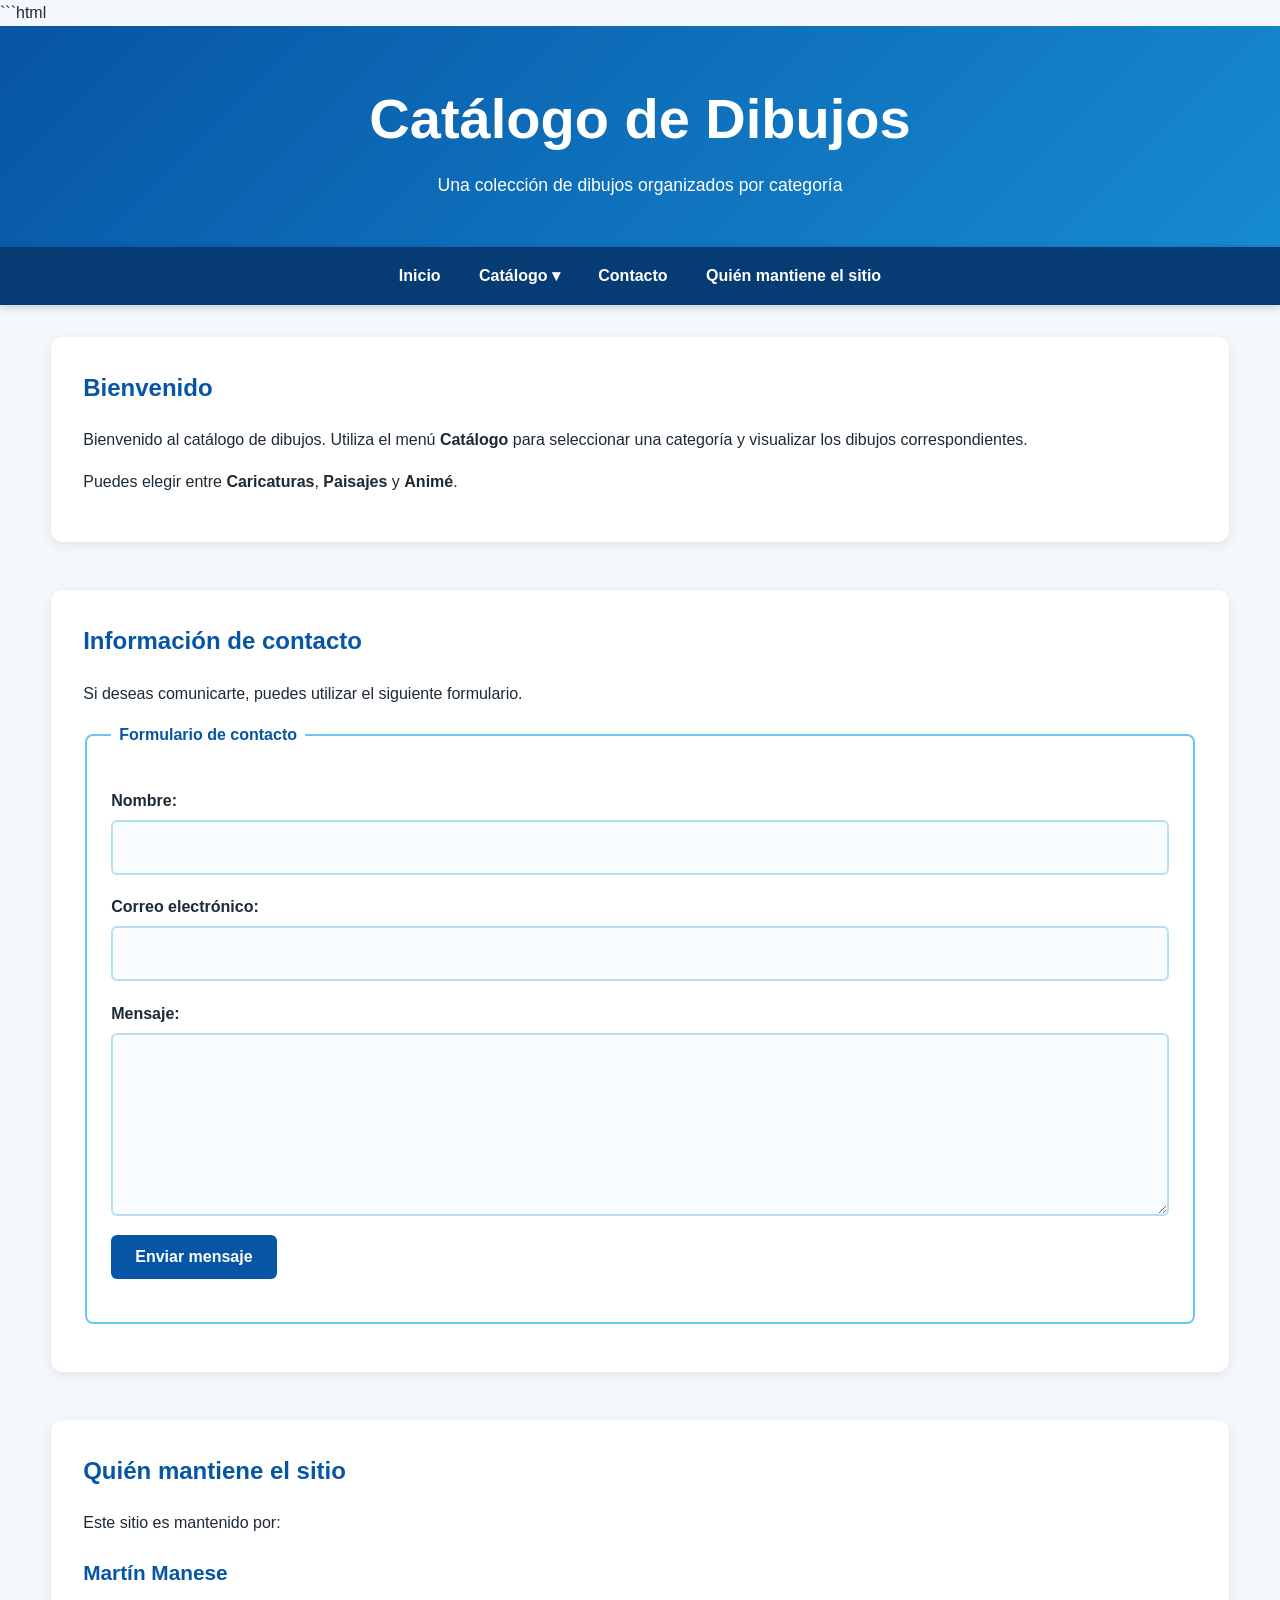
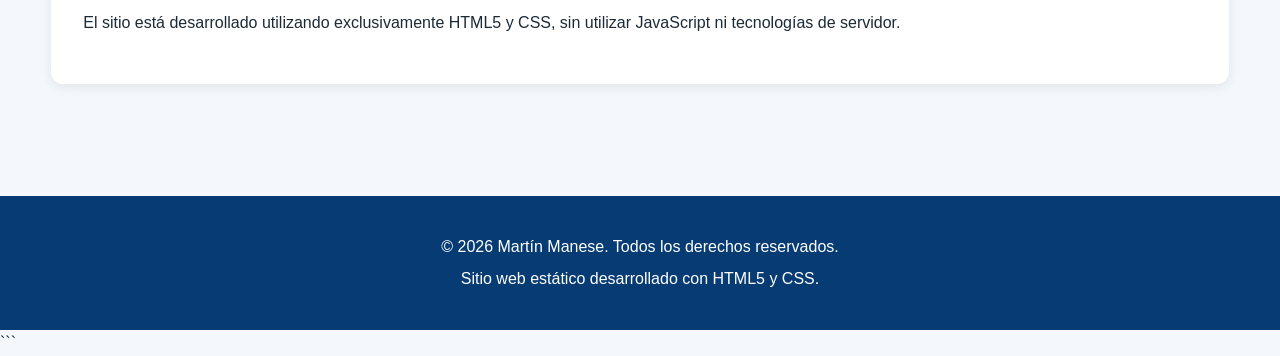
<file: Actividad-01/version-ChatGPT/index.html>
```html
<!DOCTYPE html>
<html lang="es">
<head>
    <meta charset="UTF-8">
    <meta name="viewport" content="width=device-width, initial-scale=1.0">
    <meta name="description" content="Catálogo de dibujos de Martín Manese">
    <title>Catálogo de Dibujos</title>

    <link rel="stylesheet" href="estilosIA.css">
</head>

<body>

    <header class="encabezado">
        <h1>Catálogo de Dibujos</h1>
        <p>Una colección de dibujos organizados por categoría</p>
    </header>

    <nav class="navegacion" aria-label="Navegación principal">
        <ul>
            <li>
                <a href="#inicio">Inicio</a>
            </li>

            <li>
                <details>
                    <summary>Catálogo</summary>

                    <ul class="menu-desplegable">
                        <li>
                            <a href="#caricaturas">Caricaturas</a>
                        </li>

                        <li>
                            <a href="#paisajes">Paisajes</a>
                        </li>

                        <li>
                            <a href="#anime">Animé</a>
                        </li>
                    </ul>
                </details>
            </li>

            <li>
                <a href="#contacto">Contacto</a>
            </li>

            <li>
                <a href="#mantenimiento">Quién mantiene el sitio</a>
            </li>
        </ul>
    </nav>

    <main>

        <!-- Página inicial -->
        <section id="inicio" class="inicio">
            <h2>Bienvenido</h2>

            <p>
                Bienvenido al catálogo de dibujos. Utiliza el menú
                <strong>Catálogo</strong> para seleccionar una categoría
                y visualizar los dibujos correspondientes.
            </p>

            <p>
                Puedes elegir entre <strong>Caricaturas</strong>,
                <strong>Paisajes</strong> y <strong>Animé</strong>.
            </p>
        </section>


        <!-- Catálogo de Caricaturas -->
        <section id="caricaturas" class="catalogo">

            <header class="titulo-categoria">
                <h2>Caricaturas</h2>
                <p>Dibujos pertenecientes a la categoría Caricaturas.</p>
            </header>

            <section class="galeria">

                <article class="dibujo">
                    <figure>
                        <img
                            src="Imagenes/caricatura1.png"
                            alt="Dibujo de caricatura 1"
                        >
                        <figcaption>Caricatura 1</figcaption>
                    </figure>
                </article>

                <article class="dibujo">
                    <figure>
                        <img
                            src="Imagenes/caricatura2.png"
                            alt="Dibujo de caricatura 2"
                        >
                        <figcaption>Caricatura 2</figcaption>
                    </figure>
                </article>

            </section>

        </section>


        <!-- Catálogo de Paisajes -->
        <section id="paisajes" class="catalogo">

            <header class="titulo-categoria">
                <h2>Paisajes</h2>
                <p>Dibujos pertenecientes a la categoría Paisajes.</p>
            </header>

            <section class="galeria">

                <article class="dibujo">
                    <figure>
                        <img
                            src="Imagenes/paisaje1.png"
                            alt="Dibujo de paisaje 1"
                        >
                        <figcaption>Paisaje 1</figcaption>
                    </figure>
                </article>

                <article class="dibujo">
                    <figure>
                        <img
                            src="Imagenes/paisaje2.png"
                            alt="Dibujo de paisaje 2"
                        >
                        <figcaption>Paisaje 2</figcaption>
                    </figure>
                </article>

            </section>

        </section>


        <!-- Catálogo de Animé -->
        <section id="anime" class="catalogo">

            <header class="titulo-categoria">
                <h2>Animé</h2>
                <p>Dibujos pertenecientes a la categoría Animé.</p>
            </header>

            <section class="galeria">

                <article class="dibujo">
                    <figure>
                        <img
                            src="Imagenes/anime1.png"
                            alt="Dibujo de animé 1"
                        >
                        <figcaption>Animé 1</figcaption>
                    </figure>
                </article>

                <article class="dibujo">
                    <figure>
                        <img
                            src="Imagenes/anime2.png"
                            alt="Dibujo de animé 2"
                        >
                        <figcaption>Animé 2</figcaption>
                    </figure>
                </article>

            </section>

        </section>


        <!-- Información de contacto -->
        <section id="contacto" class="informacion">

            <header>
                <h2>Información de contacto</h2>
            </header>

            <p>
                Si deseas comunicarte, puedes utilizar el siguiente
                formulario.
            </p>

            <form action="mailto:contacto@example.com" method="post"
                  enctype="text/plain">

                <fieldset>

                    <legend>Formulario de contacto</legend>

                    <p>
                        <label for="nombre">Nombre:</label>
                        <input
                            type="text"
                            id="nombre"
                            name="nombre"
                            required
                        >
                    </p>

                    <p>
                        <label for="correo">Correo electrónico:</label>
                        <input
                            type="email"
                            id="correo"
                            name="correo"
                            required
                        >
                    </p>

                    <p>
                        <label for="mensaje">Mensaje:</label>
                        <textarea
                            id="mensaje"
                            name="mensaje"
                            rows="6"
                            required
                        ></textarea>
                    </p>

                    <p>
                        <button type="submit">Enviar mensaje</button>
                    </p>

                </fieldset>

            </form>

        </section>


        <!-- Información del responsable -->
        <section id="mantenimiento" class="informacion">

            <header>
                <h2>Quién mantiene el sitio</h2>
            </header>

            <p>
                Este sitio es mantenido por:
            </p>

            <p class="responsable">
                <strong>Martín Manese</strong>
            </p>

            <p>
                El sitio está desarrollado utilizando exclusivamente
                HTML5 y CSS, sin utilizar JavaScript ni tecnologías
                de servidor.
            </p>

        </section>

    </main>


    <footer class="pie">
        <p>
            &copy; 2026 Martín Manese. Todos los derechos reservados.
        </p>

        <p>
            Sitio web estático desarrollado con HTML5 y CSS.
        </p>
    </footer>

</body>
</html>
```
</file>
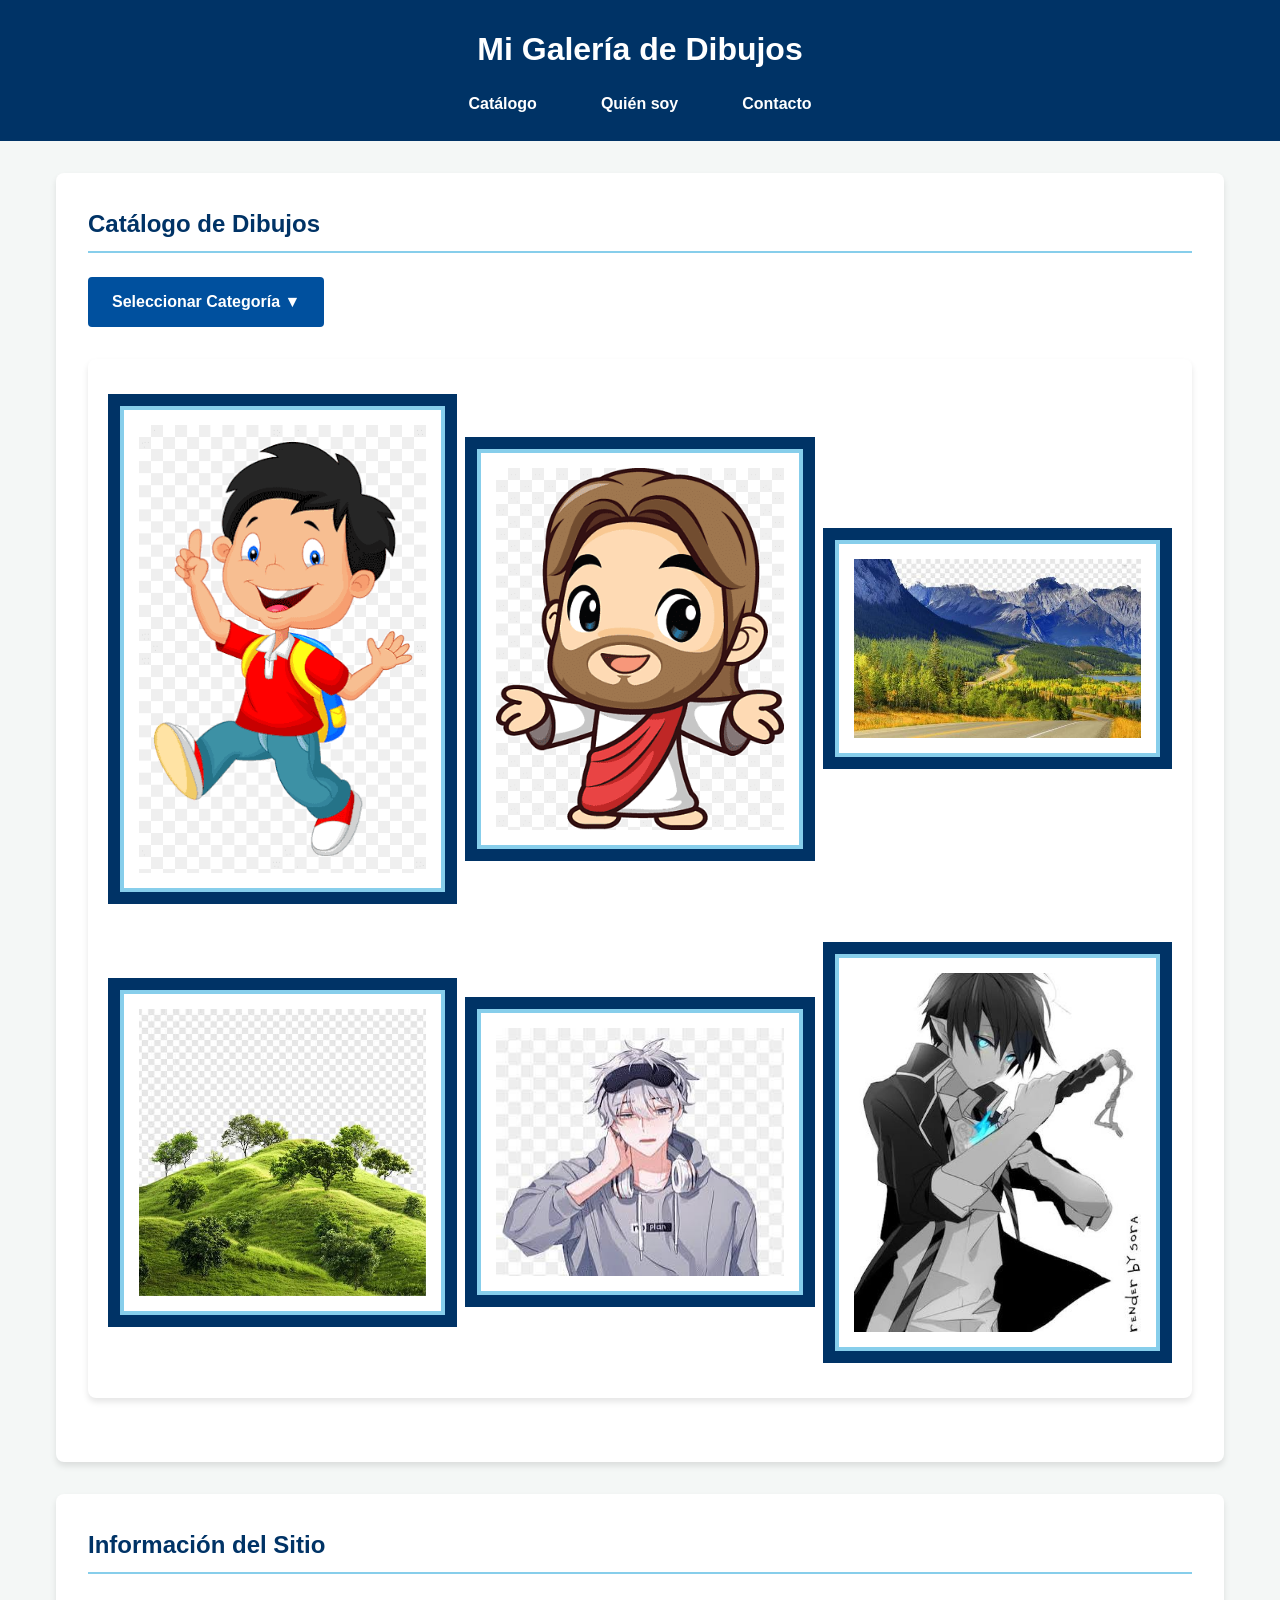
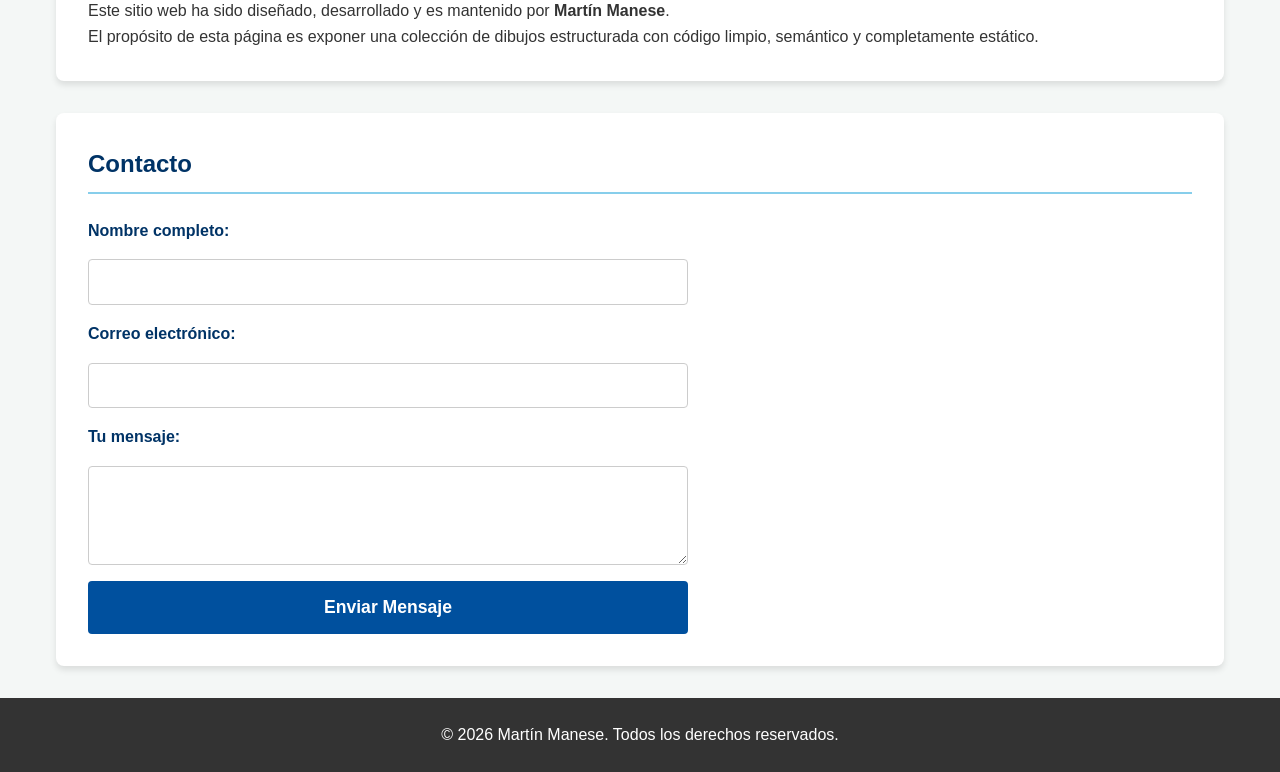
<file: Actividad-01/version-Gemini/index.html>
<!DOCTYPE html>
<html lang="es">
<head>
    <meta charset="UTF-8">
    <meta name="viewport" content="width=device-width, initial-scale=1.0">
    <title>Catálogo de Dibujos | Martín Manese</title>
    <!-- Enlace obligatorio al archivo CSS separado -->
    <link rel="stylesheet" href="estilosIA.css">
</head>
<body>

    <header>
        <h1>Mi Galería de Dibujos</h1>
        <nav>
            <ul>
                <li><a href="#catalogo">Catálogo</a></li>
                <li><a href="#mantenedor">Quién soy</a></li>
                <li><a href="#contacto">Contacto</a></li>
            </ul>
        </nav>
    </header>

    <main>
        <!-- SECCIÓN: CATÁLOGO DE DIBUJOS -->
        <section id="catalogo">
            <h2>Catálogo de Dibujos</h2>
            
            <!-- CONTROLES OCULTOS: CSS Radio Hack para filtrar sin JavaScript -->
            <input type="radio" name="filtro-categoria" id="cat-todas" checked>
            <input type="radio" name="filtro-categoria" id="cat-caricaturas">
            <input type="radio" name="filtro-categoria" id="cat-paisajes">
            <input type="radio" name="filtro-categoria" id="cat-anime">

            <!-- MENÚ DESPLEGABLE CON CSS -->
            <div class="menu-desplegable">
                <span class="boton-desplegable">Seleccionar Categoría ▼</span>
                <div class="contenido-desplegable">
                    <!-- Estos labels actúan como botones que activan los radios de arriba -->
                    <label for="cat-todas">Mostrar Todas</label>
                    <label for="cat-caricaturas">Caricaturas</label>
                    <label for="cat-paisajes">Paisajes</label>
                    <label for="cat-anime">Animé</label>
                </div>
            </div>

            <!-- GALERÍA DE IMÁGENES -->
            <section class="galeria">
                <!-- Categoría: Caricaturas -->
                <article class="dibujo caricaturas">
                    <img src="Imagenes/caricatura1.png" alt="Caricatura número uno">
                </article>
                <article class="dibujo caricaturas">
                    <img src="Imagenes/caricatura2.png" alt="Caricatura número dos">
                </article>

                <!-- Categoría: Paisajes -->
                <article class="dibujo paisajes">
                    <img src="Imagenes/paisaje1.png" alt="Paisaje número uno">
                </article>
                <article class="dibujo paisajes">
                    <img src="Imagenes/paisaje2.png" alt="Paisaje número dos">
                </article>

                <!-- Categoría: Animé -->
                <article class="dibujo anime">
                    <img src="Imagenes/anime1.png" alt="Dibujo estilo Animé uno">
                </article>
                <article class="dibujo anime">
                    <img src="Imagenes/anime2.png" alt="Dibujo estilo Animé dos">
                </article>
            </section>
        </section>

        <!-- SECCIÓN: INFORMACIÓN DEL MANTENEDOR -->
        <section id="mantenedor">
            <h2>Información del Sitio</h2>
            <article>
                <p>Este sitio web ha sido diseñado, desarrollado y es mantenido por <strong>Martín Manese</strong>.</p>
                <p>El propósito de esta página es exponer una colección de dibujos estructurada con código limpio, semántico y completamente estático.</p>
            </article>
        </section>

        <!-- SECCIÓN: CONTACTO -->
        <section id="contacto">
            <h2>Contacto</h2>
            <form action="#" method="POST">
                <label for="nombre">Nombre completo:</label>
                <input type="text" id="nombre" name="nombre" required>

                <label for="email">Correo electrónico:</label>
                <input type="email" id="email" name="email" required>

                <label for="mensaje">Tu mensaje:</label>
                <textarea id="mensaje" name="mensaje" rows="4" required></textarea>

                <button type="submit">Enviar Mensaje</button>
            </form>
        </section>
    </main>

    <footer>
        <p>&copy; 2026 Martín Manese. Todos los derechos reservados.</p>
    </footer>

</body>
</html>
</file>
<file: Actividad-01/version-ChatGPT/estilosIA.css>
/* =========================================================
   CONFIGURACION GENERAL
   ========================================================= */

* {
    box-sizing: border-box;
}

html {
    scroll-behavior: smooth;
}

body {
    margin: 0;
    font-family: Arial, Helvetica, sans-serif;
    line-height: 1.6;
    background-color: #f4f8fc;
    color: #1d2a36;
}


/* =========================================================
   ENCABEZADO
   ========================================================= */

.encabezado {
    background: linear-gradient(135deg, #0755a5, #168bd0);
    color: white;
    text-align: center;
    padding: 3rem 1rem;
}

.encabezado h1 {
    margin: 0 0 0.5rem 0;
    font-size: clamp(2rem, 5vw, 3.5rem);
}

.encabezado p {
    margin: 0;
    font-size: 1.1rem;
}


/* =========================================================
   BARRA DE NAVEGACION
   ========================================================= */

.navegacion {
    background-color: #063b73;
    position: sticky;
    top: 0;
    z-index: 100;
    box-shadow: 0 2px 8px rgba(0, 0, 0, 0.2);
}

.navegacion > ul {
    display: flex;
    justify-content: center;
    align-items: center;
    flex-wrap: wrap;

    list-style: none;
    margin: 0;
    padding: 0;
}

.navegacion li {
    position: relative;
}

.navegacion a,
.navegacion summary {
    display: block;
    color: white;
    text-decoration: none;
    padding: 1rem 1.2rem;
    cursor: pointer;
    font-weight: bold;
}

.navegacion a:hover,
.navegacion summary:hover {
    background-color: #168bd0;
}


/* =========================================================
   MENU DESPLEGABLE
   ========================================================= */

.navegacion details {
    position: relative;
}

.navegacion summary {
    list-style: none;
}

.navegacion summary::-webkit-details-marker {
    display: none;
}

.navegacion summary::after {
    content: " ▾";
}

.menu-desplegable {
    position: absolute;
    top: 100%;
    left: 0;

    min-width: 190px;

    margin: 0;
    padding: 0;

    list-style: none;

    background-color: #063b73;
    border: 1px solid #69c8f2;

    box-shadow: 0 4px 12px rgba(0, 0, 0, 0.25);
}

.menu-desplegable li {
    width: 100%;
}

.menu-desplegable a {
    width: 100%;
    white-space: nowrap;
}


/* =========================================================
   CONTENIDO PRINCIPAL
   ========================================================= */

main {
    width: min(1200px, 92%);
    margin: 0 auto;
    padding: 2rem 0 4rem;
}

.inicio,
.informacion {
    background-color: white;
    border-radius: 12px;
    padding: 2rem;
    margin-bottom: 3rem;

    box-shadow: 0 3px 12px rgba(0, 0, 0, 0.08);
}

.inicio h2,
.informacion h2 {
    color: #0755a5;
    margin-top: 0;
}


/* =========================================================
   CATEGORIAS
   ========================================================= */

/*
   Las categorias permanecen ocultas inicialmente.
   Cuando se selecciona una categoria desde el menu,
   el selector :target permite mostrarla.
*/

.catalogo {
    display: none;
}

.catalogo:target {
    display: block;
}


/*
   Cuando se selecciona una categoria, se oculta
   la pantalla inicial.
*/

body:has(.catalogo:target) .inicio {
    display: none;
}


/* =========================================================
   TITULO DE CATEGORIA
   ========================================================= */

.titulo-categoria {
    text-align: center;
    margin-bottom: 2rem;
}

.titulo-categoria h2 {
    color: #0755a5;
    font-size: clamp(1.8rem, 4vw, 2.5rem);
    margin-bottom: 0.5rem;
}

.titulo-categoria p {
    margin-top: 0;
    color: #526574;
}


/* =========================================================
   GALERIA
   ========================================================= */

.galeria {
    display: grid;
    grid-template-columns: repeat(2, minmax(0, 1fr));
    gap: 2rem;
    align-items: start;
}


/* =========================================================
   MARCO DE LOS DIBUJOS
   ========================================================= */

.dibujo {
    background-color: #eaf7ff;

    border: 5px solid #0755a5;

    outline: 3px solid #69c8f2;
    outline-offset: -10px;

    padding: 1.5rem;

    border-radius: 10px;

    box-shadow:
        0 5px 15px rgba(0, 0, 0, 0.15);

    transition:
        transform 0.2s ease,
        box-shadow 0.2s ease;
}

.dibujo:hover {
    transform: translateY(-4px);

    box-shadow:
        0 8px 20px rgba(0, 0, 0, 0.2);
}


/* =========================================================
   IMAGENES
   ========================================================= */

.dibujo figure {
    margin: 0;
    text-align: center;
}

.dibujo img {
    display: block;

    width: 100%;
    height: auto;

    max-height: 600px;

    object-fit: contain;

    background-color: white;

    border-radius: 5px;
}

.dibujo figcaption {
    margin-top: 1rem;

    font-size: 1.1rem;
    font-weight: bold;

    color: #0755a5;
}


/* =========================================================
   FORMULARIO
   ========================================================= */

fieldset {
    border: 2px solid #69c8f2;
    border-radius: 8px;
    padding: 1.5rem;
}

legend {
    color: #0755a5;
    font-weight: bold;
    padding: 0 0.5rem;
}

form p {
    margin-bottom: 1.2rem;
}

label {
    display: block;
    margin-bottom: 0.4rem;
    font-weight: bold;
}

input,
textarea {
    width: 100%;
    padding: 0.8rem;

    font: inherit;

    border: 2px solid #b5dff2;
    border-radius: 6px;

    background-color: #fafdff;
}

input:focus,
textarea:focus {
    outline: none;

    border-color: #168bd0;

    box-shadow:
        0 0 0 2px rgba(22, 139, 208, 0.15);
}

textarea {
    resize: vertical;
}

button {
    padding: 0.8rem 1.5rem;

    border: none;
    border-radius: 6px;

    background-color: #0755a5;
    color: white;

    font-size: 1rem;
    font-weight: bold;

    cursor: pointer;
}

button:hover {
    background-color: #168bd0;
}


/* =========================================================
   RESPONSABLE
   ========================================================= */

.responsable {
    font-size: 1.3rem;
    color: #0755a5;
}


/* =========================================================
   PIE DE PAGINA
   ========================================================= */

.pie {
    background-color: #063b73;
    color: white;
    text-align: center;

    padding: 2rem 1rem;
}

.pie p {
    margin: 0.4rem 0;
}


/* =========================================================
   RESPONSIVE - TABLETS
   ========================================================= */

@media (max-width: 768px) {

    .navegacion > ul {
        flex-direction: column;
        width: 100%;
    }

    .navegacion li {
        width: 100%;
        text-align: center;
    }

    .navegacion a,
    .navegacion summary {
        width: 100%;
    }

    .menu-desplegable {
        position: static;
        width: 100%;
    }

    .galeria {
        grid-template-columns: 1fr;
    }

    main {
        width: 94%;
    }

    .inicio,
    .informacion {
        padding: 1.5rem;
    }
}


/* =========================================================
   RESPONSIVE - CELULARES
   ========================================================= */

@media (max-width: 480px) {

    .encabezado {
        padding: 2rem 1rem;
    }

    .encabezado h1 {
        font-size: 2rem;
    }

    .encabezado p {
        font-size: 1rem;
    }

    main {
        width: 95%;
        padding-top: 1.5rem;
    }

    .inicio,
    .informacion {
        padding: 1rem;
    }

    .dibujo {
        padding: 1rem;
        border-width: 4px;
    }

    fieldset {
        padding: 1rem;
    }

    button {
        width: 100%;
    }
}
</file>
<file: Actividad-01/version-Gemini/estilosIA.css>
/* =========================================
   RESETEO BÁSICO Y VARIABLES GLOBALES
========================================= */
* {
    margin: 0;
    padding: 0;
    box-sizing: border-box;
    font-family: 'Segoe UI', Tahoma, Geneva, Verdana, sans-serif;
}

body {
    background-color: #f4f7f6;
    color: #333;
    line-height: 1.6;
}

/* =========================================
   ESTRUCTURA Y NAVEGACIÓN (HEADER/NAV)
========================================= */
header {
    background-color: #003366; /* Azul oscuro corporativo */
    color: white;
    text-align: center;
    padding: 1.5rem 0;
}

nav ul {
    list-style-type: none;
    margin-top: 1rem;
    display: flex;
    justify-content: center;
    gap: 2rem;
    flex-wrap: wrap; /* Para que sea responsivo en móviles */
}

nav a {
    color: white;
    text-decoration: none;
    font-weight: bold;
    padding: 0.5rem 1rem;
    border-radius: 5px;
    transition: background-color 0.3s;
}

nav a:hover {
    background-color: #00509e;
}

/* =========================================
   SECCIONES Y CONTENEDOR PRINCIPAL
========================================= */
main {
    max-width: 1200px;
    margin: 2rem auto;
    padding: 0 1rem;
}

section {
    background-color: white;
    margin-bottom: 2rem;
    padding: 2rem;
    border-radius: 8px;
    box-shadow: 0 4px 6px rgba(0,0,0,0.1);
}

h2 {
    color: #003366;
    margin-bottom: 1.5rem;
    border-bottom: 2px solid #87CEEB; /* Acento celeste */
    padding-bottom: 0.5rem;
}

/* =========================================
   MAGIA CSS: FILTRADO ESTÁTICO DE GALERÍA
========================================= */
/* 1. Ocultar los inputs de tipo radio */
input[type="radio"] {
    display: none;
}

/* 2. Lógica de filtrado usando el selector de hermanos adyacentes (~) */
#cat-caricaturas:checked ~ .galeria .dibujo:not(.caricaturas),
#cat-paisajes:checked ~ .galeria .dibujo:not(.paisajes),
#cat-anime:checked ~ .galeria .dibujo:not(.anime) {
    display: none;
}

/* =========================================
   MENÚ DESPLEGABLE (CSS ONLY)
========================================= */
.menu-desplegable {
    position: relative;
    display: inline-block;
    margin-bottom: 2rem;
}

.boton-desplegable {
    background-color: #00509e;
    color: white;
    padding: 12px 24px;
    font-size: 1rem;
    border-radius: 4px;
    cursor: pointer;
    font-weight: bold;
    display: inline-block;
}

.contenido-desplegable {
    display: none;
    position: absolute;
    background-color: white;
    min-width: 200px;
    box-shadow: 0px 8px 16px rgba(0,0,0,0.2);
    z-index: 1;
    border-radius: 4px;
    overflow: hidden;
}

/* Mostrar el menú al pasar el ratón */
.menu-desplegable:hover .contenido-desplegable {
    display: block;
}

/* Estilos de las opciones (labels) */
.contenido-desplegable label {
    color: #333;
    padding: 12px 16px;
    text-decoration: none;
    display: block;
    cursor: pointer;
    transition: background 0.2s;
}

.contenido-desplegable label:hover {
    background-color: #f1f1f1;
    color: #003366;
}

/* =========================================
   GALERÍA RESPONSIVA
========================================= */
.galeria {
    display: grid;
    /* Grid responsivo: se adapta automáticamente al ancho */
    grid-template-columns: repeat(auto-fill, minmax(280px, 1fr));
    gap: 2rem;
    align-items: center;
}

/* =========================================
   ESTILOS DE LAS IMÁGENES (MARCO AZUL Y CELESTE)
========================================= */
.dibujo img {
    max-width: 100%;
    height: auto;
    display: block;
    margin: 0 auto;
    
    /* RELLENO (PADDING) Y MARCO ARMÓNICO */
    padding: 15px; /* Relleno interior blanco que simula el paspartú del cuadro */
    background-color: #ffffff;
    
    /* BORDE CELESTE */
    border: 4px solid #87CEEB; /* Color celeste */
    
    /* MARCO AZUL EXTERIOR */
    box-shadow: 0 0 0 12px #003366; /* Marco azul oscuro generado con sombra sólida */
    
    /* Margen adicional para que los marcos no se toquen entre sí */
    margin-top: 15px;
    margin-bottom: 15px;
}

/* =========================================
   FORMULARIO DE CONTACTO
========================================= */
form {
    display: flex;
    flex-direction: column;
    gap: 1rem;
    max-width: 600px;
}

form label {
    font-weight: bold;
    color: #003366;
}

form input, form textarea {
    padding: 0.8rem;
    border: 1px solid #ccc;
    border-radius: 4px;
    font-size: 1rem;
}

form button {
    background-color: #00509e;
    color: white;
    border: none;
    padding: 1rem;
    font-size: 1.1rem;
    border-radius: 4px;
    cursor: pointer;
    font-weight: bold;
    transition: background 0.3s;
}

form button:hover {
    background-color: #003366;
}

/* =========================================
   FOOTER
========================================= */
footer {
    text-align: center;
    background-color: #333;
    color: white;
    padding: 1.5rem 0;
    margin-top: 2rem;
}
</file>
